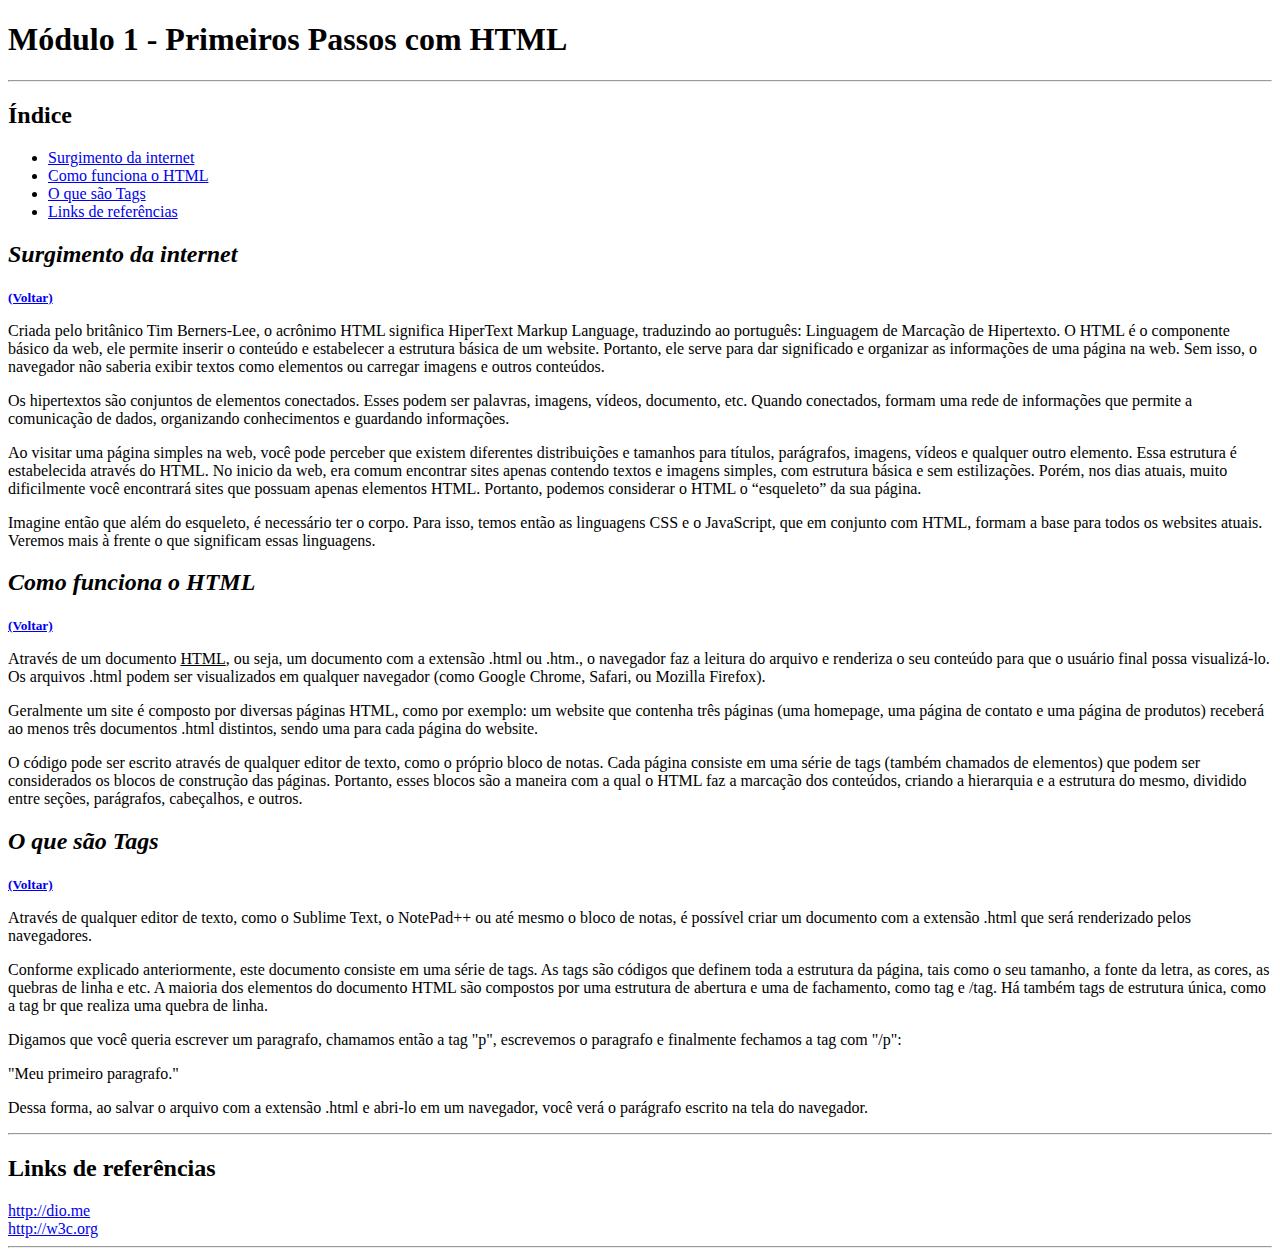
<file: desafio-de-projeto01- Criar Uma Página Web Utilizando as Tags Aprendidas/index.html>
<!DOCTYPE html>
<html lang="pt-br">
<head>
    <meta charset="UTF-8">
    <meta name="viewport" content="width=device-width, initial-scale=1.0">
    <title>Página - Módulo I - Primeiros Passos com HTML</title>
</head>
<body>
    <h1 id="inicio">Módulo 1 - Primeiros Passos com HTML</h1>
    <hr/>
    <h2>Índice</h2>
    <ul>
        <li><a href="#surgimento">Surgimento da internet</a></li>
        <li><a href="#como-funciona">Como funciona o HTML</a></li>
        <li><a href="#tags">O que são Tags</a></li>
        <li><a href="#links">Links de referências</a></li>
    </ul>
    <h2 id="Surgimento"><i>Surgimento da internet</i></h2>
    <small><a href="#inicio"><strong>(Voltar)</strong></a></small>
    <p>Criada pelo britânico Tim Berners-Lee, o acrônimo HTML significa HiperText Markup Language, traduzindo ao português: Linguagem de Marcação de Hipertexto.  O HTML é o componente básico da web, ele permite inserir o conteúdo e estabelecer a estrutura básica de um website. Portanto, ele serve para dar significado e organizar as informações de uma página na web. Sem isso, o navegador não saberia exibir textos como elementos ou carregar imagens e outros conteúdos. </p>
    <p>Os hipertextos são conjuntos de elementos conectados. Esses podem ser palavras, imagens, vídeos, documento, etc. Quando conectados, formam uma rede de informações que permite a comunicação de dados, organizando conhecimentos e guardando informações.</p>
    <p>Ao visitar uma página simples na web, você pode perceber que existem diferentes distribuições e tamanhos para títulos, parágrafos, imagens, vídeos e qualquer outro elemento. Essa estrutura é estabelecida através do HTML. No inicio da web, era comum encontrar sites apenas contendo textos e imagens simples, com estrutura básica e sem estilizações. Porém, nos dias atuais, muito dificilmente você encontrará sites que possuam apenas elementos HTML. Portanto, podemos considerar o HTML o “esqueleto” da sua página.</p>
    <p>Imagine então que além do esqueleto, é necessário ter o corpo. Para isso, temos então as linguagens CSS e o JavaScript, que em conjunto com HTML, formam a base para todos os websites atuais. Veremos mais à frente o que significam essas linguagens.</p>
        
    <h2 id="como-funciona"><i>Como funciona o HTML</i></h2>
    <small><a href="#inicio"><strong>(Voltar)</strong></a></small>
    <p>Através de um documento <u>HTML</u>, ou seja, um documento com a extensão .html ou .htm., o navegador faz a leitura do arquivo e renderiza o seu conteúdo para que o usuário final possa visualizá-lo. Os arquivos .html podem ser visualizados em qualquer navegador (como Google Chrome, Safari, ou Mozilla Firefox).</p>
    <p>Geralmente um site é composto por diversas páginas HTML, como por exemplo: um website que contenha três páginas (uma homepage, uma página de contato e uma página de produtos) receberá ao menos três documentos .html distintos, sendo uma para cada página do website.</p>
    <p>O código pode ser escrito através de qualquer editor de texto, como o próprio bloco de notas. Cada página consiste em uma série de tags (também chamados de elementos) que podem ser considerados os blocos de construção das páginas. Portanto, esses blocos são a maneira com a qual o HTML faz a marcação dos conteúdos, criando a hierarquia e a estrutura do mesmo, dividido entre seções, parágrafos, cabeçalhos, e outros.</p>

    <h2 id="tags"><i>O que são Tags</i><small></small></h2>
    <small><a href="#inicio"><strong>(Voltar)</strong></a></small>
    <p>Através de qualquer editor de texto, como o Sublime Text, o NotePad++ ou até mesmo o bloco de notas, é possível criar um documento com a extensão .html que será renderizado pelos navegadores.</p>
    <p>Conforme explicado anteriormente, este documento consiste em uma série de tags. As tags são códigos que definem toda a estrutura da página, tais como o seu tamanho, a fonte da letra, as cores, as quebras de linha e etc. A maioria dos elementos do documento HTML são compostos por uma estrutura de abertura e uma de fachamento, como tag e /tag. Há também tags de estrutura única, como a  tag br que realiza uma quebra de linha.</p>
    <p>Digamos que você queria escrever um paragrafo, chamamos então a tag "p", escrevemos o paragrafo e finalmente fechamos a tag com "/p":</p>
    <p>"Meu primeiro paragrafo."</p>
    <p>Dessa forma, ao salvar o arquivo com a extensão .html e abri-lo em um navegador, você verá o parágrafo escrito na tela do navegador.</p>

    <hr>
    <h2 id="links">Links de referências</h2>
        <li><a href="http://dio.me" target="_blank">http://dio.me</a></li>
        <li><a href="http://w3c.org" target="_blank">http://w3c.org</a></li>
    </ul>
    <hr>
</body>
</html>
</file>
